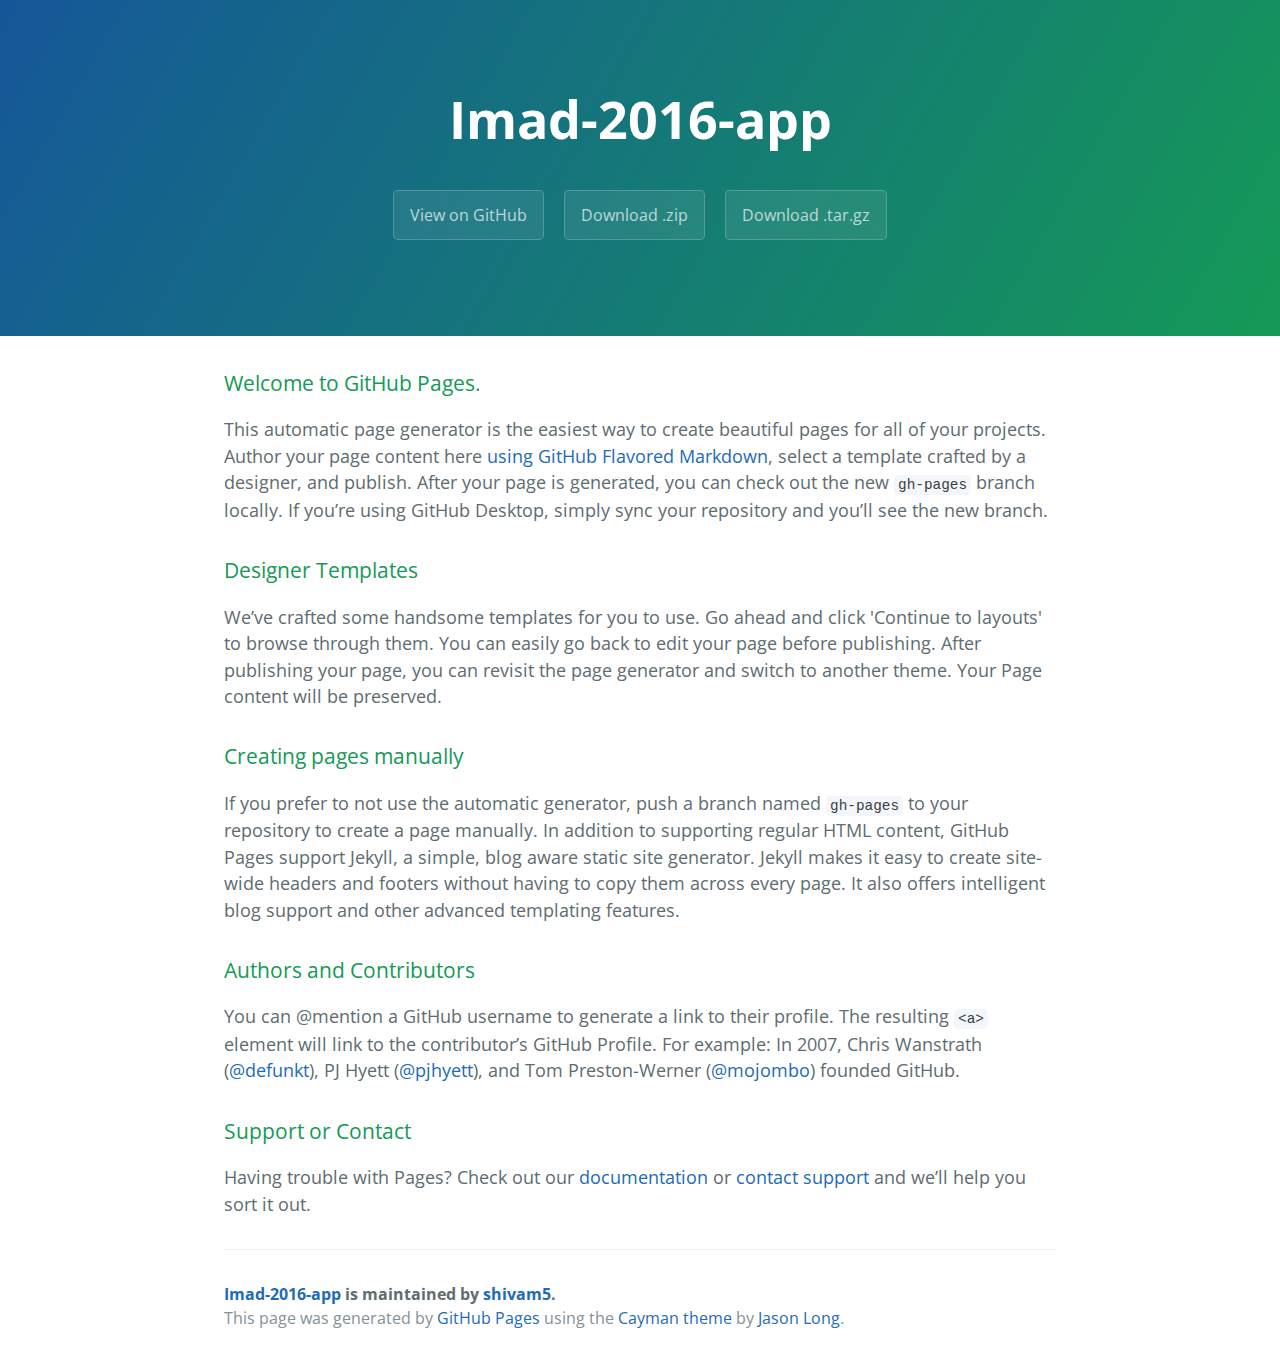
<file: index.html>
<!DOCTYPE html>
<html lang="en-us">
  <head>
    <meta charset="UTF-8">
    <title>Imad-2016-app by shivam5</title>
    <meta name="viewport" content="width=device-width, initial-scale=1">
    <link rel="stylesheet" type="text/css" href="stylesheets/normalize.css" media="screen">
    <link href='https://fonts.googleapis.com/css?family=Open+Sans:400,700' rel='stylesheet' type='text/css'>
    <link rel="stylesheet" type="text/css" href="stylesheets/stylesheet.css" media="screen">
    <link rel="stylesheet" type="text/css" href="stylesheets/github-light.css" media="screen">
  </head>
  <body>
    <section class="page-header">
      <h1 class="project-name">Imad-2016-app</h1>
      <h2 class="project-tagline"></h2>
      <a href="https://github.com/shivam5/imad-2016-app" class="btn">View on GitHub</a>
      <a href="https://github.com/shivam5/imad-2016-app/zipball/master" class="btn">Download .zip</a>
      <a href="https://github.com/shivam5/imad-2016-app/tarball/master" class="btn">Download .tar.gz</a>
    </section>

    <section class="main-content">
      <h3>
<a id="welcome-to-github-pages" class="anchor" href="#welcome-to-github-pages" aria-hidden="true"><span aria-hidden="true" class="octicon octicon-link"></span></a>Welcome to GitHub Pages.</h3>

<p>This automatic page generator is the easiest way to create beautiful pages for all of your projects. Author your page content here <a href="https://guides.github.com/features/mastering-markdown/">using GitHub Flavored Markdown</a>, select a template crafted by a designer, and publish. After your page is generated, you can check out the new <code>gh-pages</code> branch locally. If you’re using GitHub Desktop, simply sync your repository and you’ll see the new branch.</p>

<h3>
<a id="designer-templates" class="anchor" href="#designer-templates" aria-hidden="true"><span aria-hidden="true" class="octicon octicon-link"></span></a>Designer Templates</h3>

<p>We’ve crafted some handsome templates for you to use. Go ahead and click 'Continue to layouts' to browse through them. You can easily go back to edit your page before publishing. After publishing your page, you can revisit the page generator and switch to another theme. Your Page content will be preserved.</p>

<h3>
<a id="creating-pages-manually" class="anchor" href="#creating-pages-manually" aria-hidden="true"><span aria-hidden="true" class="octicon octicon-link"></span></a>Creating pages manually</h3>

<p>If you prefer to not use the automatic generator, push a branch named <code>gh-pages</code> to your repository to create a page manually. In addition to supporting regular HTML content, GitHub Pages support Jekyll, a simple, blog aware static site generator. Jekyll makes it easy to create site-wide headers and footers without having to copy them across every page. It also offers intelligent blog support and other advanced templating features.</p>

<h3>
<a id="authors-and-contributors" class="anchor" href="#authors-and-contributors" aria-hidden="true"><span aria-hidden="true" class="octicon octicon-link"></span></a>Authors and Contributors</h3>

<p>You can @mention a GitHub username to generate a link to their profile. The resulting <code>&lt;a&gt;</code> element will link to the contributor’s GitHub Profile. For example: In 2007, Chris Wanstrath (<a href="https://github.com/defunkt" class="user-mention">@defunkt</a>), PJ Hyett (<a href="https://github.com/pjhyett" class="user-mention">@pjhyett</a>), and Tom Preston-Werner (<a href="https://github.com/mojombo" class="user-mention">@mojombo</a>) founded GitHub.</p>

<h3>
<a id="support-or-contact" class="anchor" href="#support-or-contact" aria-hidden="true"><span aria-hidden="true" class="octicon octicon-link"></span></a>Support or Contact</h3>

<p>Having trouble with Pages? Check out our <a href="https://help.github.com/pages">documentation</a> or <a href="https://github.com/contact">contact support</a> and we’ll help you sort it out.</p>

      <footer class="site-footer">
        <span class="site-footer-owner"><a href="https://github.com/shivam5/imad-2016-app">Imad-2016-app</a> is maintained by <a href="https://github.com/shivam5">shivam5</a>.</span>

        <span class="site-footer-credits">This page was generated by <a href="https://pages.github.com">GitHub Pages</a> using the <a href="https://github.com/jasonlong/cayman-theme">Cayman theme</a> by <a href="https://twitter.com/jasonlong">Jason Long</a>.</span>
      </footer>

    </section>

  
  </body>
</html>
</file>
<file: stylesheets/stylesheet.css>
* {
  box-sizing: border-box; }

body {
  padding: 0;
  margin: 0;
  font-family: "Open Sans", "Helvetica Neue", Helvetica, Arial, sans-serif;
  font-size: 16px;
  line-height: 1.5;
  color: #606c71; }

a {
  color: #1e6bb8;
  text-decoration: none; }
  a:hover {
    text-decoration: underline; }

.btn {
  display: inline-block;
  margin-bottom: 1rem;
  color: rgba(255, 255, 255, 0.7);
  background-color: rgba(255, 255, 255, 0.08);
  border-color: rgba(255, 255, 255, 0.2);
  border-style: solid;
  border-width: 1px;
  border-radius: 0.3rem;
  transition: color 0.2s, background-color 0.2s, border-color 0.2s; }
  .btn + .btn {
    margin-left: 1rem; }

.btn:hover {
  color: rgba(255, 255, 255, 0.8);
  text-decoration: none;
  background-color: rgba(255, 255, 255, 0.2);
  border-color: rgba(255, 255, 255, 0.3); }

@media screen and (min-width: 64em) {
  .btn {
    padding: 0.75rem 1rem; } }

@media screen and (min-width: 42em) and (max-width: 64em) {
  .btn {
    padding: 0.6rem 0.9rem;
    font-size: 0.9rem; } }

@media screen and (max-width: 42em) {
  .btn {
    display: block;
    width: 100%;
    padding: 0.75rem;
    font-size: 0.9rem; }
    .btn + .btn {
      margin-top: 1rem;
      margin-left: 0; } }

.page-header {
  color: #fff;
  text-align: center;
  background-color: #159957;
  background-image: linear-gradient(120deg, #155799, #159957); }

@media screen and (min-width: 64em) {
  .page-header {
    padding: 5rem 6rem; } }

@media screen and (min-width: 42em) and (max-width: 64em) {
  .page-header {
    padding: 3rem 4rem; } }

@media screen and (max-width: 42em) {
  .page-header {
    padding: 2rem 1rem; } }

.project-name {
  margin-top: 0;
  margin-bottom: 0.1rem; }

@media screen and (min-width: 64em) {
  .project-name {
    font-size: 3.25rem; } }

@media screen and (min-width: 42em) and (max-width: 64em) {
  .project-name {
    font-size: 2.25rem; } }

@media screen and (max-width: 42em) {
  .project-name {
    font-size: 1.75rem; } }

.project-tagline {
  margin-bottom: 2rem;
  font-weight: normal;
  opacity: 0.7; }

@media screen and (min-width: 64em) {
  .project-tagline {
    font-size: 1.25rem; } }

@media screen and (min-width: 42em) and (max-width: 64em) {
  .project-tagline {
    font-size: 1.15rem; } }

@media screen and (max-width: 42em) {
  .project-tagline {
    font-size: 1rem; } }

.main-content :first-child {
  margin-top: 0; }
.main-content img {
  max-width: 100%; }
.main-content h1, .main-content h2, .main-content h3, .main-content h4, .main-content h5, .main-content h6 {
  margin-top: 2rem;
  margin-bottom: 1rem;
  font-weight: normal;
  color: #159957; }
.main-content p {
  margin-bottom: 1em; }
.main-content code {
  padding: 2px 4px;
  font-family: Consolas, "Liberation Mono", Menlo, Courier, monospace;
  font-size: 0.9rem;
  color: #383e41;
  background-color: #f3f6fa;
  border-radius: 0.3rem; }
.main-content pre {
  padding: 0.8rem;
  margin-top: 0;
  margin-bottom: 1rem;
  font: 1rem Consolas, "Liberation Mono", Menlo, Courier, monospace;
  color: #567482;
  word-wrap: normal;
  background-color: #f3f6fa;
  border: solid 1px #dce6f0;
  border-radius: 0.3rem; }
  .main-content pre > code {
    padding: 0;
    margin: 0;
    font-size: 0.9rem;
    color: #567482;
    word-break: normal;
    white-space: pre;
    background: transparent;
    border: 0; }
.main-content .highlight {
  margin-bottom: 1rem; }
  .main-content .highlight pre {
    margin-bottom: 0;
    word-break: normal; }
.main-content .highlight pre, .main-content pre {
  padding: 0.8rem;
  overflow: auto;
  font-size: 0.9rem;
  line-height: 1.45;
  border-radius: 0.3rem; }
.main-content pre code, .main-content pre tt {
  display: inline;
  max-width: initial;
  padding: 0;
  margin: 0;
  overflow: initial;
  line-height: inherit;
  word-wrap: normal;
  background-color: transparent;
  border: 0; }
  .main-content pre code:before, .main-content pre code:after, .main-content pre tt:before, .main-content pre tt:after {
    content: normal; }
.main-content ul, .main-content ol {
  margin-top: 0; }
.main-content blockquote {
  padding: 0 1rem;
  margin-left: 0;
  color: #819198;
  border-left: 0.3rem solid #dce6f0; }
  .main-content blockquote > :first-child {
    margin-top: 0; }
  .main-content blockquote > :last-child {
    margin-bottom: 0; }
.main-content table {
  display: block;
  width: 100%;
  overflow: auto;
  word-break: normal;
  word-break: keep-all; }
  .main-content table th {
    font-weight: bold; }
  .main-content table th, .main-content table td {
    padding: 0.5rem 1rem;
    border: 1px solid #e9ebec; }
.main-content dl {
  padding: 0; }
  .main-content dl dt {
    padding: 0;
    margin-top: 1rem;
    font-size: 1rem;
    font-weight: bold; }
  .main-content dl dd {
    padding: 0;
    margin-bottom: 1rem; }
.main-content hr {
  height: 2px;
  padding: 0;
  margin: 1rem 0;
  background-color: #eff0f1;
  border: 0; }

@media screen and (min-width: 64em) {
  .main-content {
    max-width: 64rem;
    padding: 2rem 6rem;
    margin: 0 auto;
    font-size: 1.1rem; } }

@media screen and (min-width: 42em) and (max-width: 64em) {
  .main-content {
    padding: 2rem 4rem;
    font-size: 1.1rem; } }

@media screen and (max-width: 42em) {
  .main-content {
    padding: 2rem 1rem;
    font-size: 1rem; } }

.site-footer {
  padding-top: 2rem;
  margin-top: 2rem;
  border-top: solid 1px #eff0f1; }

.site-footer-owner {
  display: block;
  font-weight: bold; }

.site-footer-credits {
  color: #819198; }

@media screen and (min-width: 64em) {
  .site-footer {
    font-size: 1rem; } }

@media screen and (min-width: 42em) and (max-width: 64em) {
  .site-footer {
    font-size: 1rem; } }

@media screen and (max-width: 42em) {
  .site-footer {
    font-size: 0.9rem; } }
</file>
<file: stylesheets/github-light.css>
/*
The MIT License (MIT)

Copyright (c) 2016 GitHub, Inc.

Permission is hereby granted, free of charge, to any person obtaining a copy
of this software and associated documentation files (the "Software"), to deal
in the Software without restriction, including without limitation the rights
to use, copy, modify, merge, publish, distribute, sublicense, and/or sell
copies of the Software, and to permit persons to whom the Software is
furnished to do so, subject to the following conditions:

The above copyright notice and this permission notice shall be included in all
copies or substantial portions of the Software.

THE SOFTWARE IS PROVIDED "AS IS", WITHOUT WARRANTY OF ANY KIND, EXPRESS OR
IMPLIED, INCLUDING BUT NOT LIMITED TO THE WARRANTIES OF MERCHANTABILITY,
FITNESS FOR A PARTICULAR PURPOSE AND NONINFRINGEMENT. IN NO EVENT SHALL THE
AUTHORS OR COPYRIGHT HOLDERS BE LIABLE FOR ANY CLAIM, DAMAGES OR OTHER
LIABILITY, WHETHER IN AN ACTION OF CONTRACT, TORT OR OTHERWISE, ARISING FROM,
OUT OF OR IN CONNECTION WITH THE SOFTWARE OR THE USE OR OTHER DEALINGS IN THE
SOFTWARE.

*/

.pl-c /* comment */ {
  color: #969896;
}

.pl-c1 /* constant, variable.other.constant, support, meta.property-name, support.constant, support.variable, meta.module-reference, markup.raw, meta.diff.header */,
.pl-s .pl-v /* string variable */ {
  color: #0086b3;
}

.pl-e /* entity */,
.pl-en /* entity.name */ {
  color: #795da3;
}

.pl-smi /* variable.parameter.function, storage.modifier.package, storage.modifier.import, storage.type.java, variable.other */,
.pl-s .pl-s1 /* string source */ {
  color: #333;
}

.pl-ent /* entity.name.tag */ {
  color: #63a35c;
}

.pl-k /* keyword, storage, storage.type */ {
  color: #a71d5d;
}

.pl-s /* string */,
.pl-pds /* punctuation.definition.string, string.regexp.character-class */,
.pl-s .pl-pse .pl-s1 /* string punctuation.section.embedded source */,
.pl-sr /* string.regexp */,
.pl-sr .pl-cce /* string.regexp constant.character.escape */,
.pl-sr .pl-sre /* string.regexp source.ruby.embedded */,
.pl-sr .pl-sra /* string.regexp string.regexp.arbitrary-repitition */ {
  color: #183691;
}

.pl-v /* variable */ {
  color: #ed6a43;
}

.pl-id /* invalid.deprecated */ {
  color: #b52a1d;
}

.pl-ii /* invalid.illegal */ {
  color: #f8f8f8;
  background-color: #b52a1d;
}

.pl-sr .pl-cce /* string.regexp constant.character.escape */ {
  font-weight: bold;
  color: #63a35c;
}

.pl-ml /* markup.list */ {
  color: #693a17;
}

.pl-mh /* markup.heading */,
.pl-mh .pl-en /* markup.heading entity.name */,
.pl-ms /* meta.separator */ {
  font-weight: bold;
  color: #1d3e81;
}

.pl-mq /* markup.quote */ {
  color: #008080;
}

.pl-mi /* markup.italic */ {
  font-style: italic;
  color: #333;
}

.pl-mb /* markup.bold */ {
  font-weight: bold;
  color: #333;
}

.pl-md /* markup.deleted, meta.diff.header.from-file */ {
  color: #bd2c00;
  background-color: #ffecec;
}

.pl-mi1 /* markup.inserted, meta.diff.header.to-file */ {
  color: #55a532;
  background-color: #eaffea;
}

.pl-mdr /* meta.diff.range */ {
  font-weight: bold;
  color: #795da3;
}

.pl-mo /* meta.output */ {
  color: #1d3e81;
}
</file>
